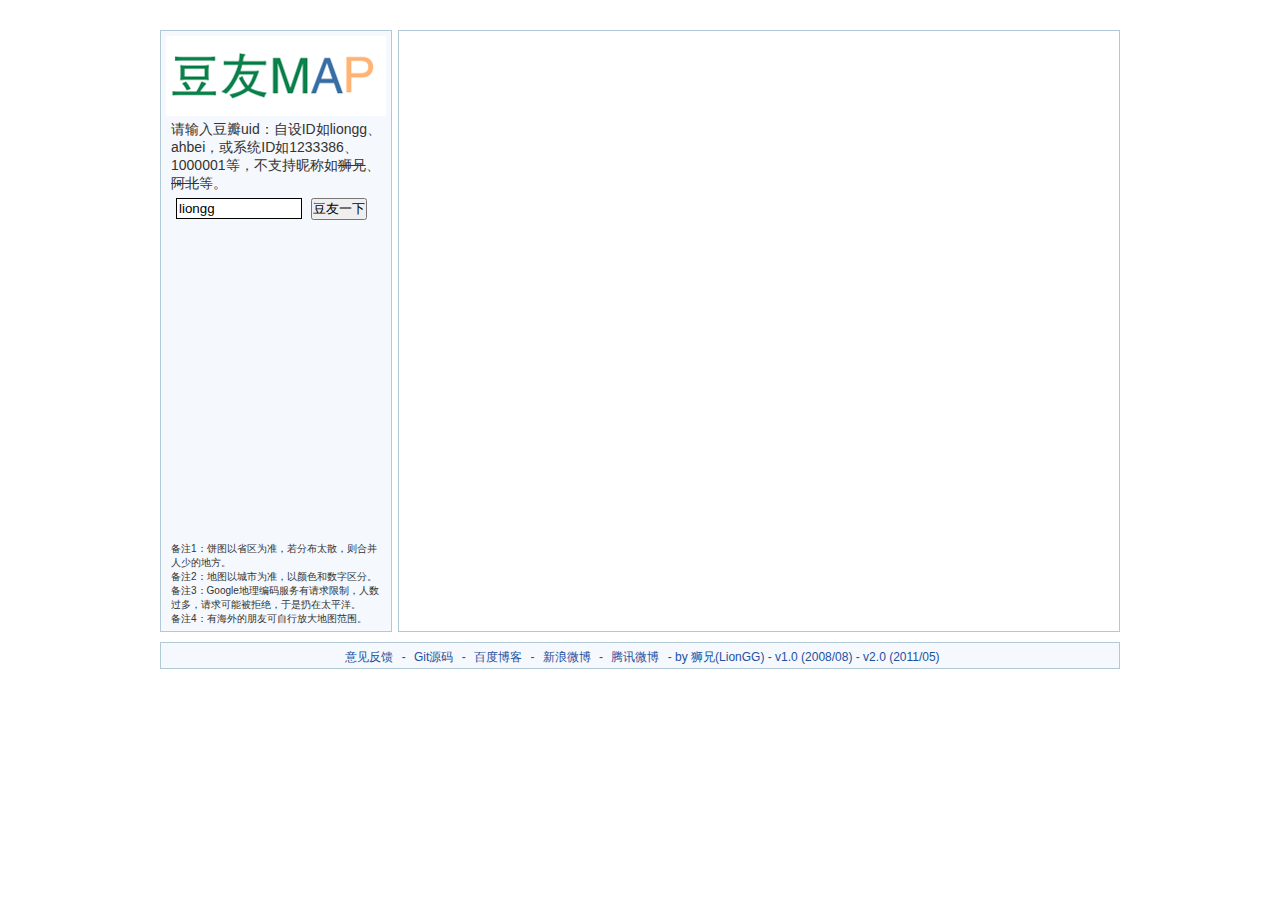
<file: douyou/index.html>
﻿<!DOCTYPE html PUBLIC "-//W3C//DTD XHTML 1.0 Transitional//EN" "http://www.w3.org/TR/xhtml1/DTD/xhtml1-transitional.dtd">
<html xmlns="http://www.w3.org/1999/xhtml">
<head>
	<meta http-equiv="content-type" content="text/html; charset=utf-8" />
	<meta name="description" content="基于豆瓣API、Google Maps API等做的一个Mashup，查看你的豆友地区分布。" />
	<meta name="keywords" content="豆瓣,地图,GIS,豆友" />
    <title>豆友地图V2.0</title>
    <link rel="shortcut icon" href="images/favicon.ico" type="image/x-icon" />
    <link rel="stylesheet" href="style.css" type="text/css" media="screen" />
    
</head>
<body>
    <div class="content">               
        <div class="mainContent"><div id="mapDiv"></div></div>
        <div class="subContent">
			<div><img id="logo" src="images/logo.png" alt="豆友MAP" /></div>
            <div id="fields">
                <p>请输入豆瓣uid：自设ID如liongg、ahbei，或系统ID如1233386、1000001等，不支持昵称如<del>狮兄</del>、<del>阿北</del>等。</p>
			    <input id="idInput" type="text" value="liongg" />
			    <input id="btnOK" value="豆友一下" type="button" />	
			    <div id="infoDiv"></div>
                <div id="chartDiv"></div>
                <div id="remarkDiv">
                    <p>
                        备注1：饼图以省区为准，若分布太散，则合并人少的地方。<br />
                        备注2：地图以城市为准，以颜色和数字区分。<br />
                        备注3：Google地理编码服务有请求限制，人数过多，请求可能被拒绝，于是扔在太平洋。<br />
                        备注4：有海外的朋友可自行放大地图范围。
                    </p>
                </div>
            </div>                   
        </div>
    </div>

    <div class="footer">
	    <div class="aboutMe">
		    <ul>
			    <li>
                    <a href="http://hi.baidu.com/liongg/blog/item/dd58f3de0d6ffd4395ee3765.html">意见反馈</a> - 
                    <a href="https://github.com/LionGG/maps/tree/master/douyou">Git源码</a> - 
                    <a href="http://hi.baidu.com/liongg/">百度博客</a> - 
                    <a href="http://weibo.com/liongg">新浪微博</a> - 
                    <a href="http://t.qq.com/liongg">腾讯微博</a> - 
                    by 狮兄(LionGG) - 
                    v1.0 (2008/08) - 
                    v2.0 (2011/05)
                </li>
		    </ul>
	    </div>
    </div>

    <script type="text/javascript" src="http://ajax.aspnetcdn.com/ajax/jQuery/jquery-1.6.1.min.js"></script>      
    <script type="text/javascript" src="http://maps.google.com/maps/api/js?sensor=false"></script> 
    <script type="text/javascript" src="douyou.js"></script> 
	
	<script type="text/javascript">
		var _bdhmProtocol = (("https:" == document.location.protocol) ? " https://" : " http://");
		document.write(unescape("%3Cscript src='" + _bdhmProtocol + "hm.baidu.com/h.js%3F06bbdb7913dcf8651c7f015259ee1a57' type='text/javascript'%3E%3C/script%3E"));
	</script>

</body>

</html>
</file>
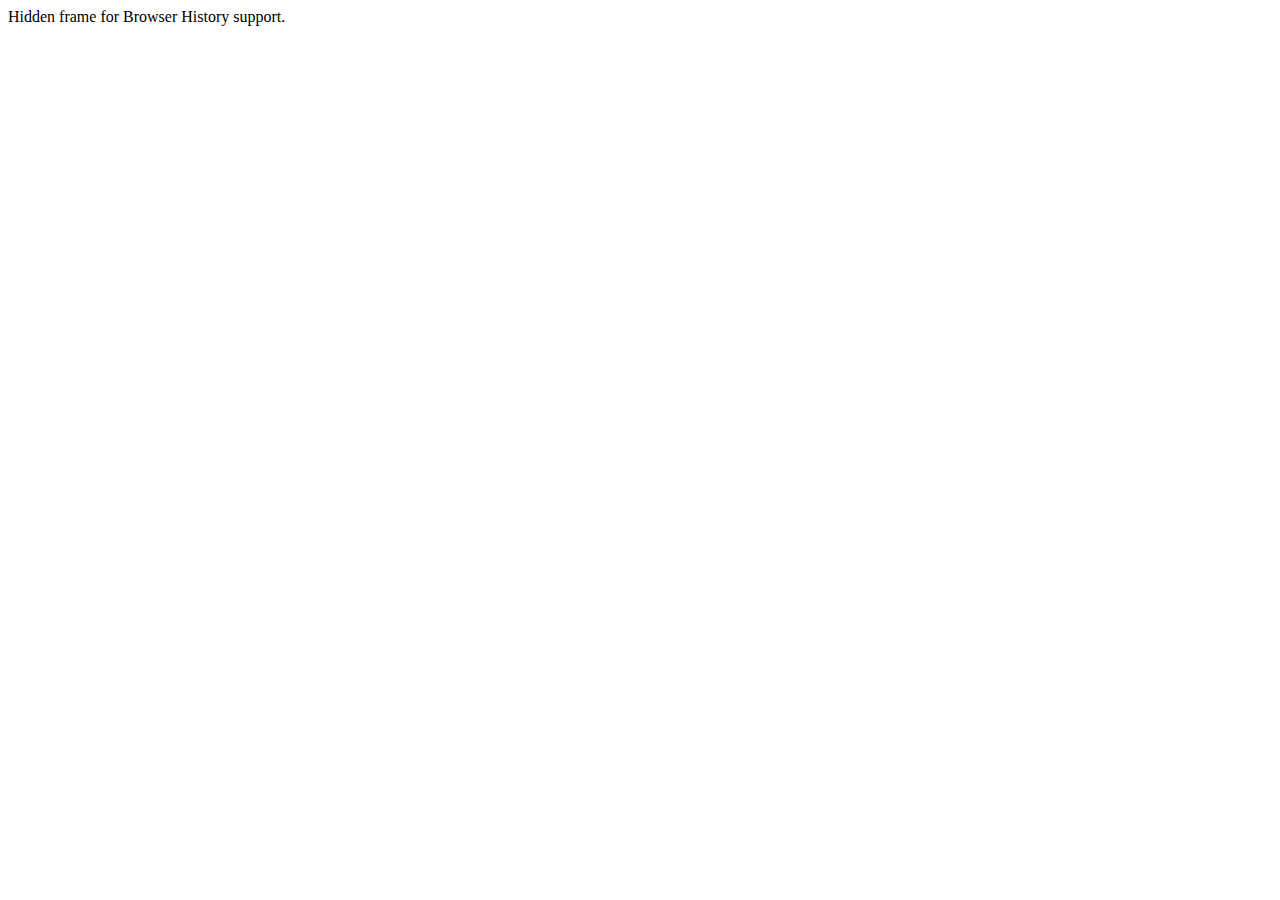
<file: bmflex/history/historyFrame.html>
<html>
    <head>
        <META HTTP-EQUIV="Pragma" CONTENT="no-cache"> 
        <META HTTP-EQUIV="Expires" CONTENT="-1"> 
    </head>
    <body>
    <script>
        function processUrl()
        {

            var pos = url.indexOf("?");
            url = pos != -1 ? url.substr(pos + 1) : "";
            if (!parent._ie_firstload) {
                parent.BrowserHistory.setBrowserURL(url);
                try {
                    parent.BrowserHistory.browserURLChange(url);
                } catch(e) { }
            } else {
                parent._ie_firstload = false;
            }
        }

        var url = document.location.href;
        processUrl();
        document.write(encodeURIComponent(url));
    </script>
    Hidden frame for Browser History support.
    </body>
</html>
</file>
<file: douyou/style.css>
﻿body {
    background: none repeat scroll 0 0 #FFFFFF;
    font: 12px Arial, 宋体;
    margin: 0;
    padding: 20px 0 ;
    text-align: center;
}

div, dl, dt, dd, ul, ol, li, h1, h2, h3, h4, h5, h6, pre, form, fieldset, input, textarea, blockquote, p {
    margin: 0;
    padding: 0;
}

ol, ul {
    list-style: none outside none;
}

li {
    list-style-type: none;
}

.header, .content, .footer {
    clear: both;
    margin: 0 auto;
    width: 960px;
}

.footer {
    color: #000000;
    line-height: 20px;
    text-align: center;
}

.mainContent {
    float: right;
    width: 720px;
    overflow: hidden;
}
.subContent {
    float: left;
    width: 230px;
    text-align: left;
    position: relative;
}

.mainContent, .subContent{
    border: 1px solid #B1C8D7;
    height: 600px; 
    margin: 10px 0;
}

.subContent, .aboutMe {
    background-color: #F5F8FC;
}

.aboutMe {
    height: 25px;
    border: 1px solid #B1C8D7;
}

.aboutMe li {
    color: #1E50A2;
    padding: 4px 0;
}

.aboutMe li a {
    color: #1E50A2;
    padding: 0 5px;
    text-decoration: none;
}

#mapDiv{
    height: 100%;
    width: 100%;
}
#logo{
    margin:5px;
}
#fields{
	width: 220px;
	padding: 0 10px;
	font-size: 14px;
	color: #333;
	float: left;
}
#infoDiv{
	margin: 10px 0;
	font-size: 12px;
	color: #333;
}

#remarkDiv p{
	font-size: 10px;
	color: #333;
	bottom: 5px;
    position: absolute;
    width: 210px;
}

#charDiv{
	margin: 10px 0;
	display : none;
}

#idInput{
    border: 1px solid black;
    padding: 2px;
    margin: 5px;
    width: 120px;
}
</file>
